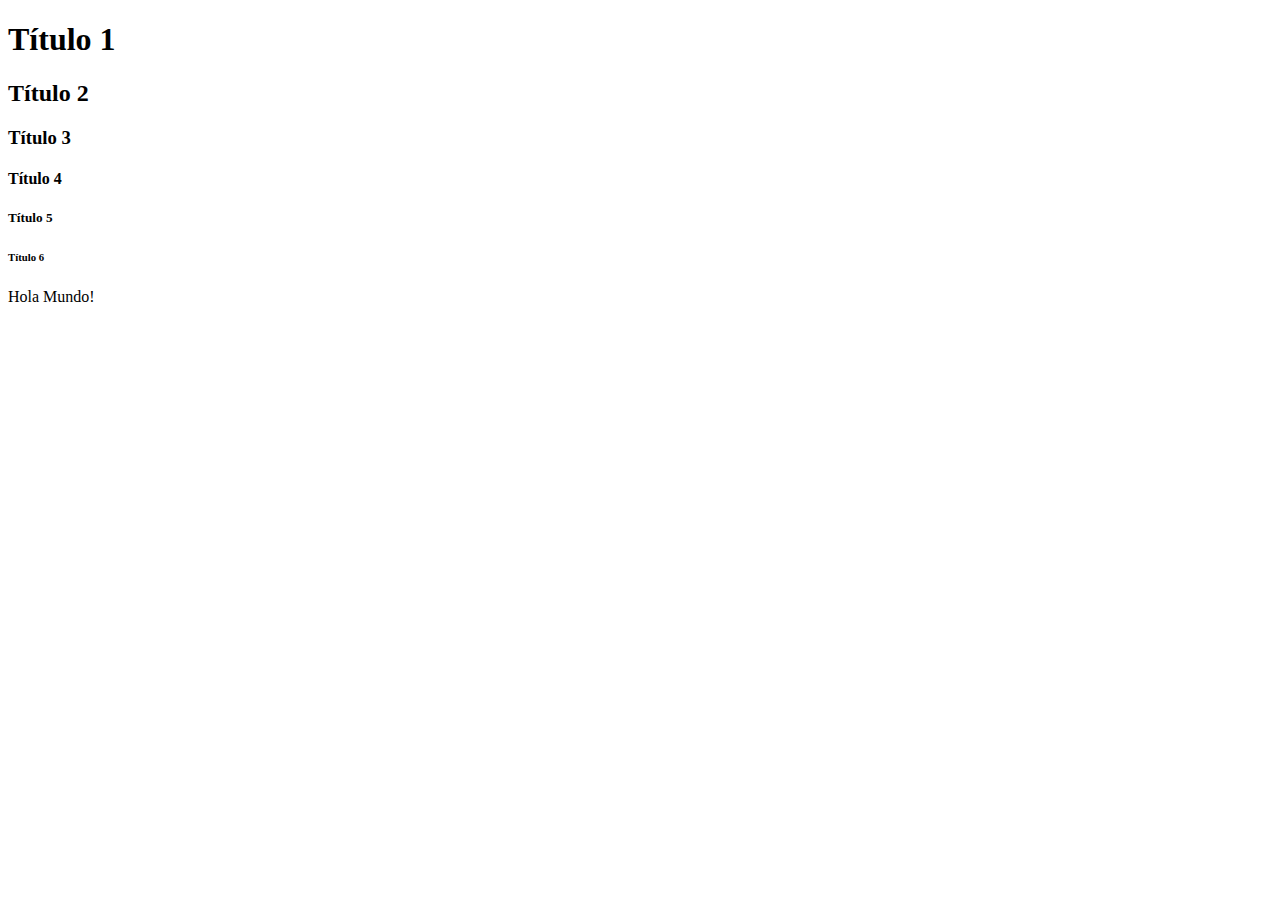
<file: index.html>
<!DOCTYPE html>
<html lang="es">
<head>
    <meta charset="UTF-8">
    <meta http-equiv="X-UA-Compatible" content="IE=edge">
    <meta name="viewport" content="width=device-width, initial-scale=1.0">
    <title>Curriculum Vitae</title>
</head>
<body>
    <h1>Título 1</h1>
    <h2>Título 2</h2>
    <h3>Título 3</h3>
    <h4>Título 4</h4>
    <h5>Título 5</h5>
    <h6>Título 6</h6>
    <p>Hola Mundo!</p>
</body>
</html>
</file>
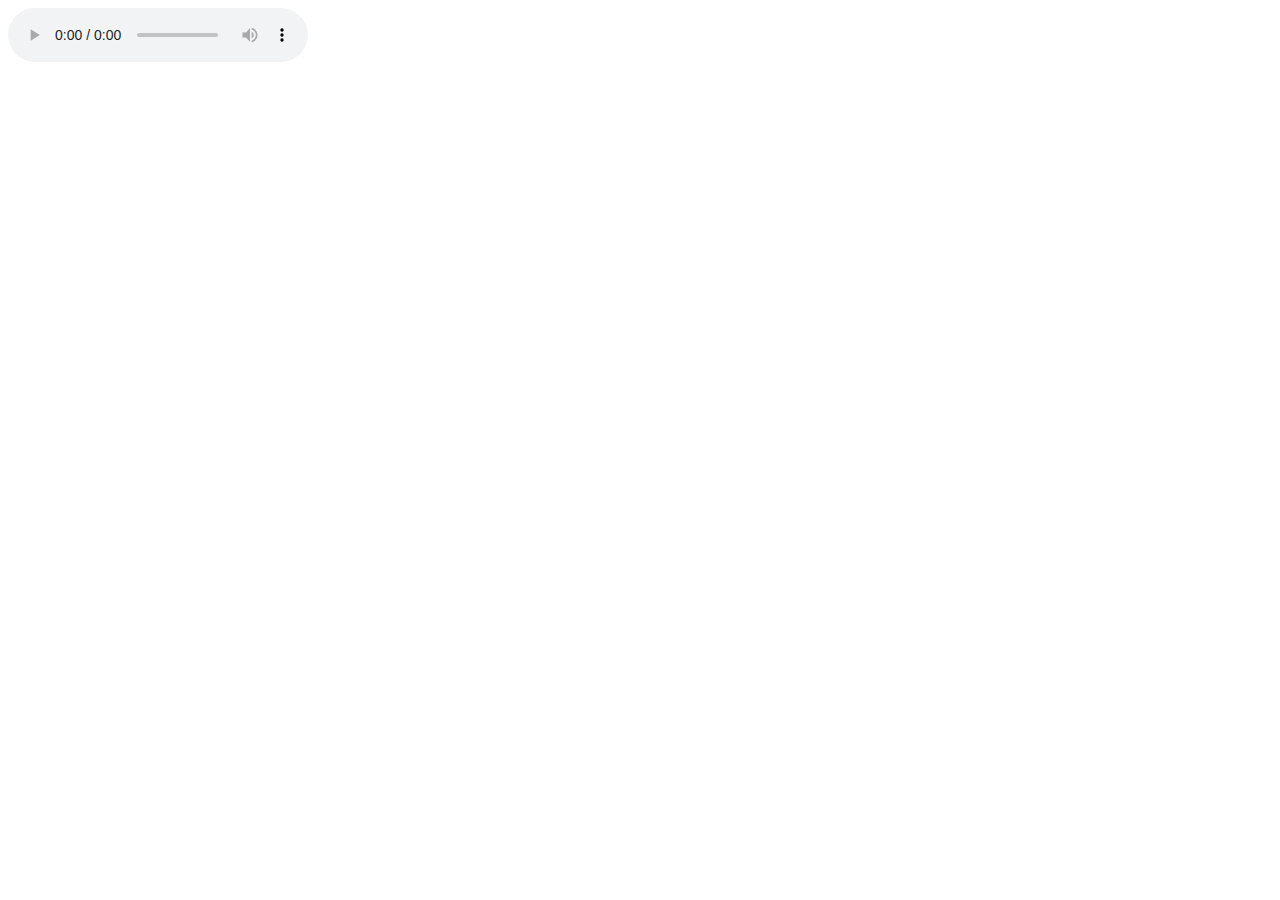
<file: audio.html>
<!DOCTYPE html>
<html lang="es">
<head>
    <meta charset="UTF-8">
    <meta http-equiv="X-UA-Compatible" content="IE=edge">
    <meta name="viewport" content="width=device-width, initial-scale=1.0">
    <title>Audios</title>
</head>
<body>
    <audio controls>
        <source src="https://www.w3schools.com/html/horse.ogg" type="audio/ogg">
        <source src="https://www.w3schools.com/html/horse.mp3" type="audio/mpeg">
        Your browser does not support the audio element.
    </audio>
</body>
</html>
</file>
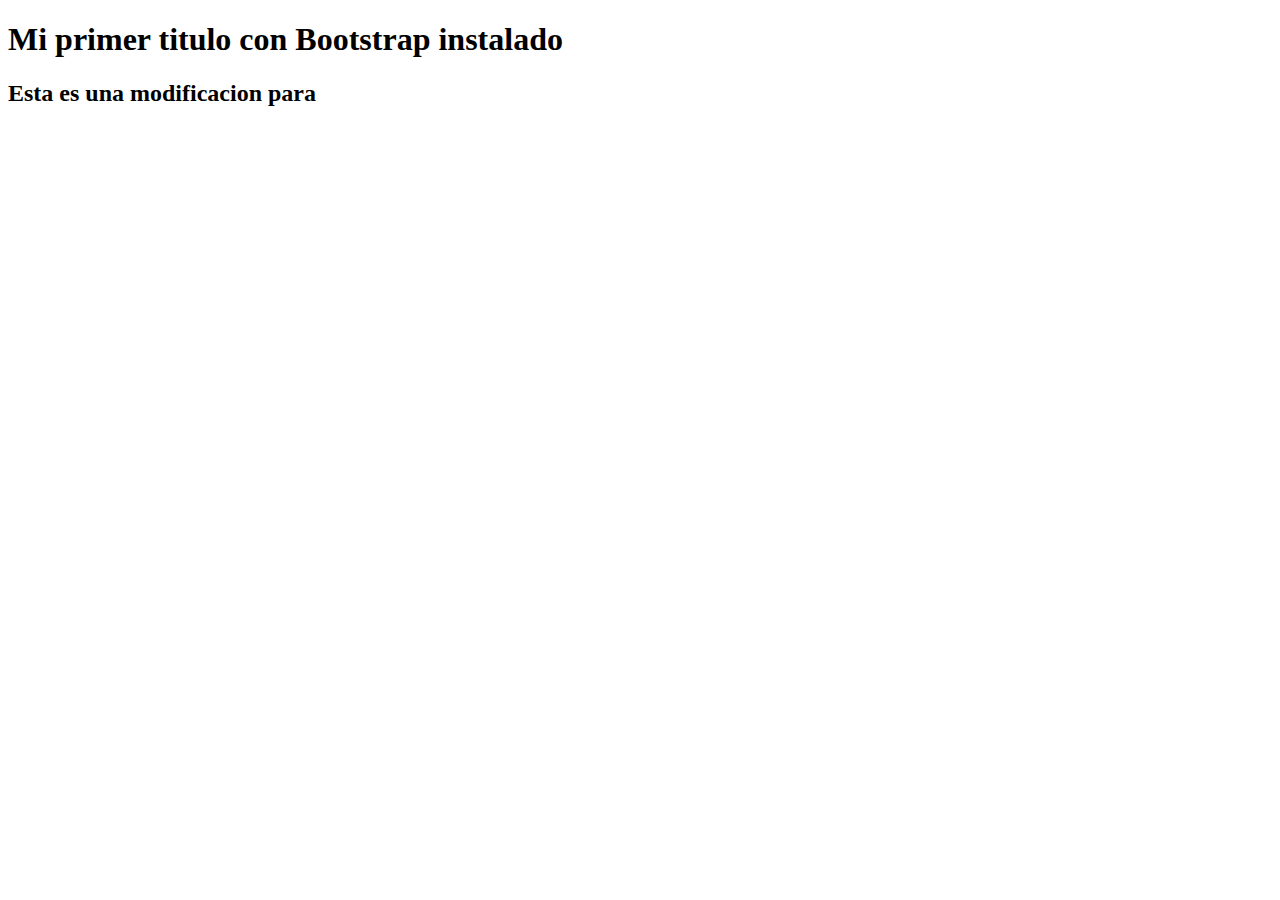
<file: bootstrap-ejemplo-2.html>
<!DOCTYPE html>
<html lang="en">
<head>
    <meta charset="UTF-8">
    <meta http-equiv="X-UA-Compatible" content="IE=edge">
    <meta name="viewport" content="width=device-width, initial-scale=1.0">
    <title>Bootstrap Ejemplo 2</title>
    <link href="https://cdn.jsdelivr.net/npm/bootstrap@5.0.2/dist/css/bootstrap.min.css" rel="stylesheet" integrity="sha384-EVSTQN3/azprG1Anm3QDgpJLIm9Nao0Yz1ztcQTwFspd3yD65VohhpuuCOmLASjC" crossorigin="anonymous">
</head>

<body>
    <div class="container-fluid">
        <h1>Mi primer titulo con Bootstrap instalado</h1>
        <h2>Esta es una modificacion para</h2>
    </div>
    <script src="https://cdn.jsdelivr.net/npm/bootstrap@5.0.2/dist/js/bootstrap.bundle.min.js" integrity="sha384-MrcW6ZMFYlzcLA8Nl+NtUVF0sA7MsXsP1UyJoMp4YLEuNSfAP+JcXn/tWtIaxVXM" crossorigin="anonymous"></script>
</body>
</html>
</file>
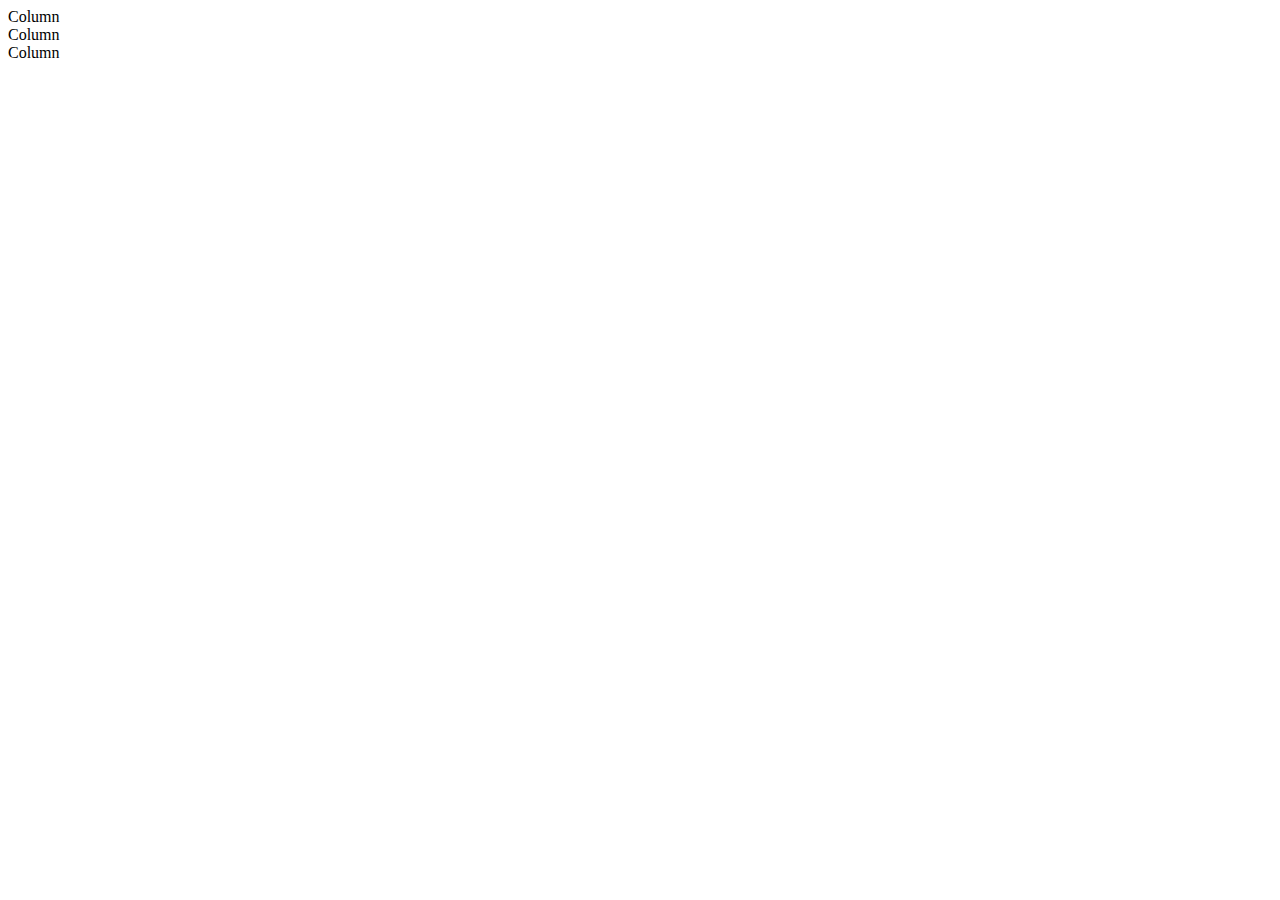
<file: bootstrap-ejemplo-3.html>
<!DOCTYPE html>
<html lang="en">
<head>
    <meta charset="UTF-8">
    <meta http-equiv="X-UA-Compatible" content="IE=edge">
    <meta name="viewport" content="width=device-width, initial-scale=1.0">
    <title>Bootstrap Ejemplo 2</title>
    <link href="https://cdn.jsdelivr.net/npm/bootstrap@5.0.2/dist/css/bootstrap.min.css" rel="stylesheet" integrity="sha384-EVSTQN3/azprG1Anm3QDgpJLIm9Nao0Yz1ztcQTwFspd3yD65VohhpuuCOmLASjC" crossorigin="anonymous">
</head>

<body>
    <div class="container text-center">
        <div class="row">
          <div class="col-7 col-md-4">
            Column
          </div>
          <div class="col-3 col-md-4">
            Column
          </div>
          <div class="col-2 col-md-4">
            Column
          </div>
        </div>
      </div>

    <script src="https://cdn.jsdelivr.net/npm/bootstrap@5.0.2/dist/js/bootstrap.bundle.min.js" integrity="sha384-MrcW6ZMFYlzcLA8Nl+NtUVF0sA7MsXsP1UyJoMp4YLEuNSfAP+JcXn/tWtIaxVXM" crossorigin="anonymous"></script>
</body>
</html>
</file>
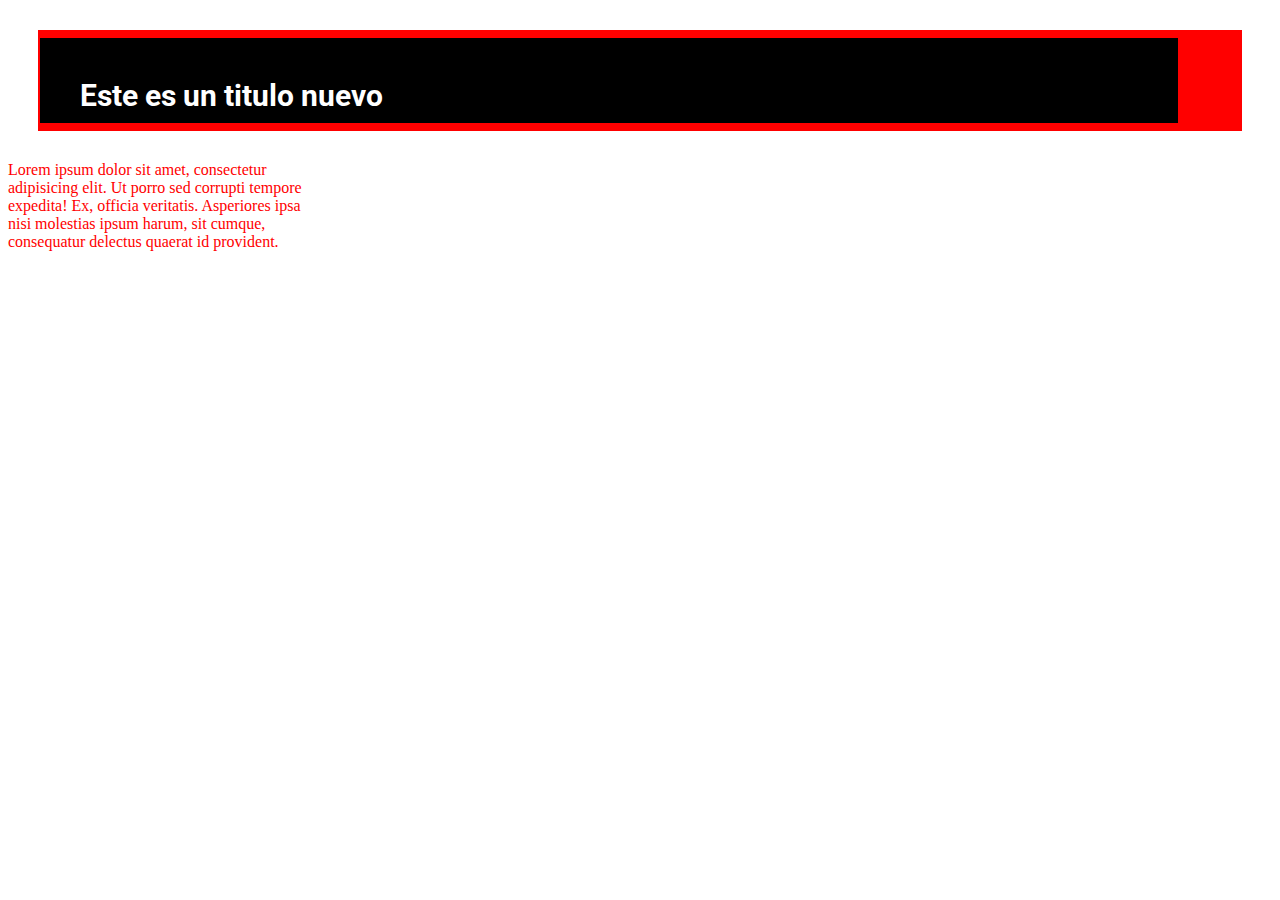
<file: css-1.html>
<!DOCTYPE html>
<html lang="es">
<head>
    <meta charset="UTF-8">
    <meta http-equiv="X-UA-Compatible" content="IE=edge">
    <meta name="viewport" content="width=device-width, initial-scale=1.0">
    <title>CSS-Box model</title>
    <link rel="stylesheet" type="text/css" href="Stylish/style.css" />
    <link rel="preconnect" href="https://fonts.googleapis.com">
    <link rel="preconnect" href="https://fonts.gstatic.com" crossorigin>
    <link href="https://fonts.googleapis.com/css2?family=Roboto:wght@300;400;700&display=swap" rel="stylesheet">
</head>
<body>
    <section>
        <h1>Este es un titulo nuevo</h1>
        <p>Lorem ipsum dolor sit amet, consectetur adipisicing elit. Ut porro sed corrupti tempore expedita! Ex, officia veritatis. Asperiores ipsa nisi molestias ipsum harum, sit cumque, consequatur delectus quaerat id provident.
        </p>
    </section>
   
</body>
</html>
</file>
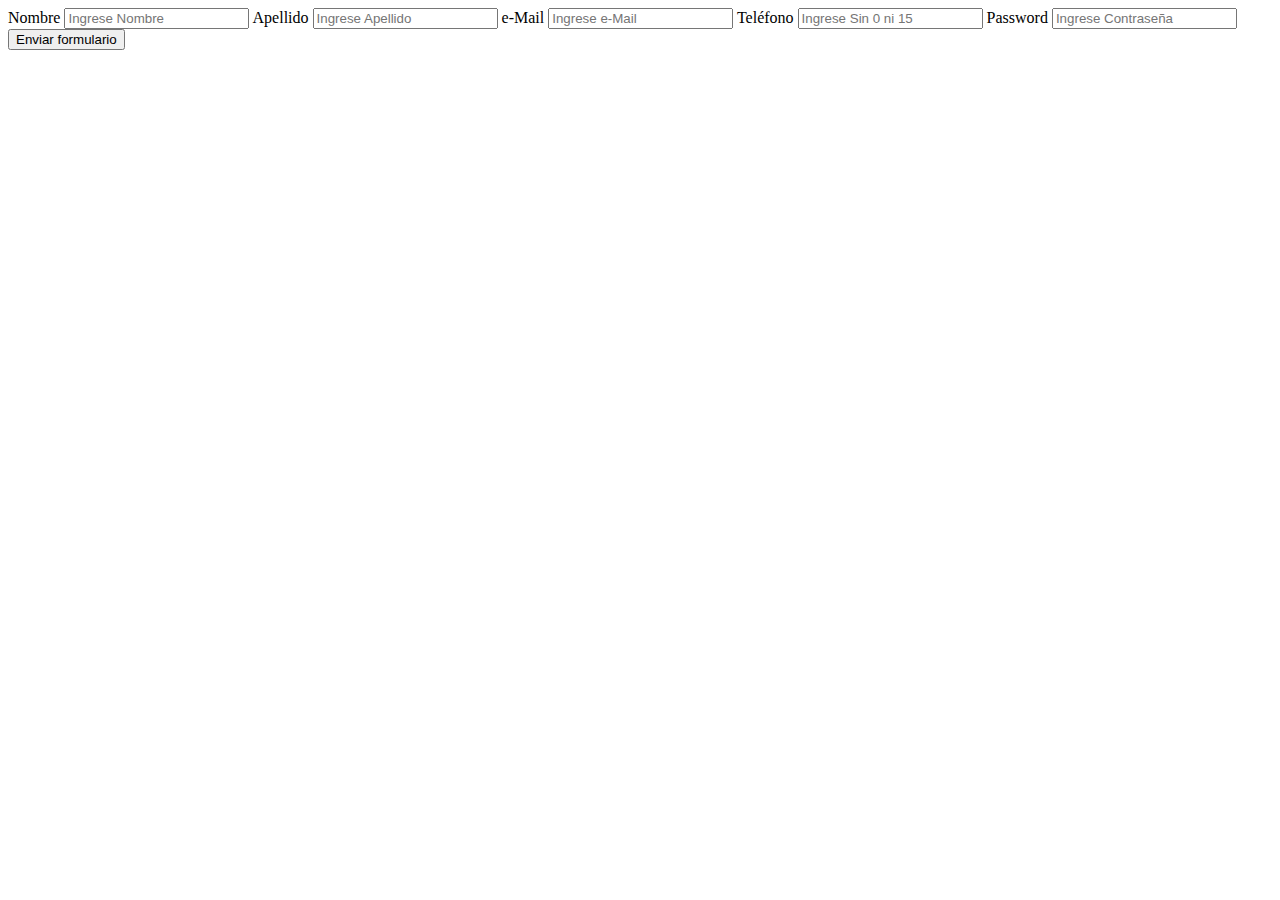
<file: formularios.html>
<!DOCTYPE html>
<html lang="es">
<head>
    <meta charset="UTF-8">
    <meta http-equiv="X-UA-Compatible" content="IE=edge">
    <meta name="viewport" content="width=device-width, initial-scale=1.0">
    <title>Document</title>
</head>
<body>
    <form action="" method="">
        <label>Nombre</label>
        <input type="text" placeholder="Ingrese Nombre">
        <label>Apellido</label>
        <input type="text" placeholder="Ingrese Apellido">
        <label>e-Mail</label>
        <input type="email" placeholder="Ingrese e-Mail">
        <label>Teléfono</label>
        <input type="text" placeholder="Ingrese Sin 0 ni 15" required>
        <label>Password</label>
        <input type="password" placeholder="Ingrese Contraseña">
        <input type="submit" value="Enviar formulario">
    </form>
</body>
</html>
</file>
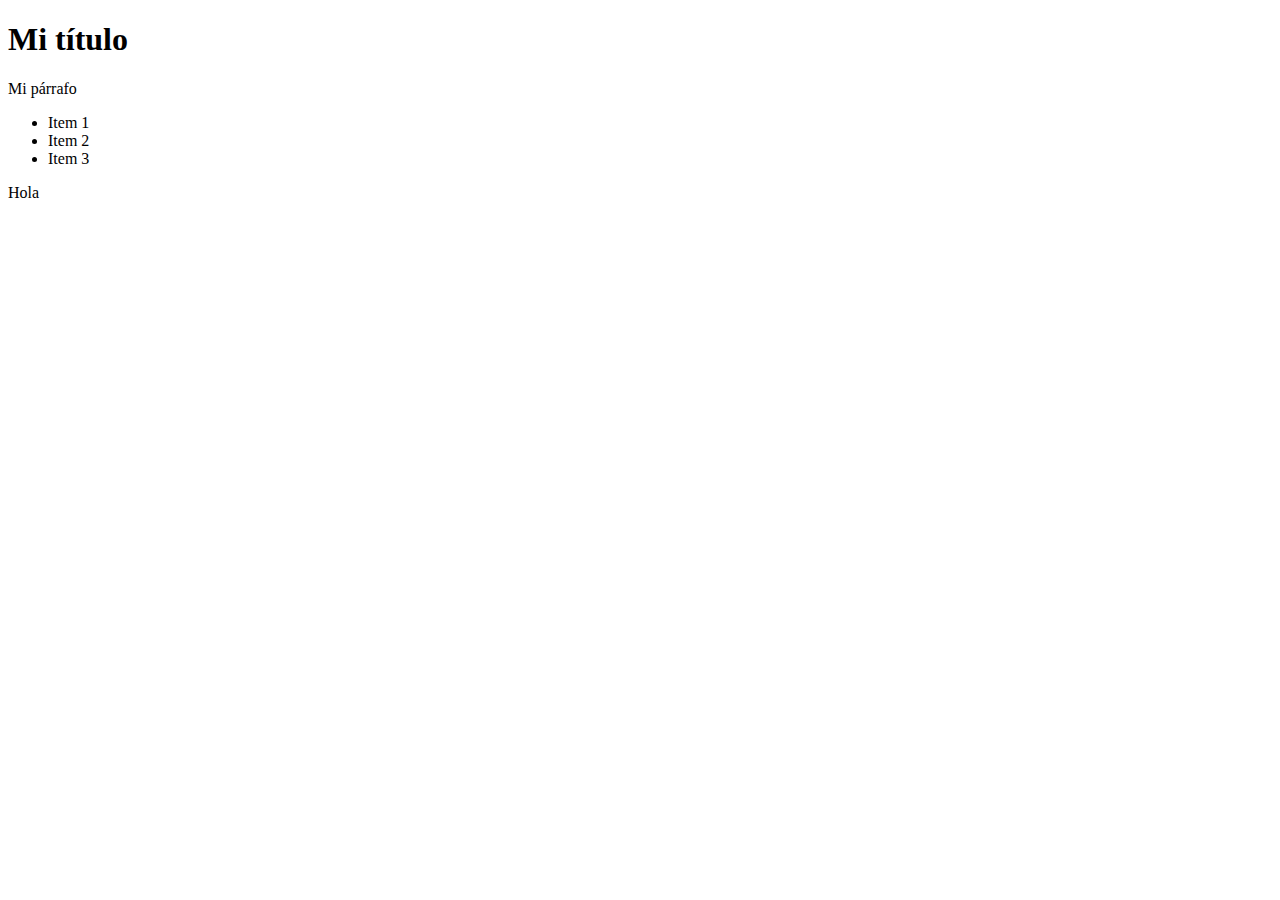
<file: trabajando_con_consola_de_Chrome.html>
<!DOCTYPE html>
<html lang="es">
<head>
    <meta charset="UTF-8">
    <meta http-equiv="X-UA-Compatible" content="IE=edge">
    <meta name="viewport" content="width=device-width, initial-scale=1.0">
    <title>Trabajando con consola</title>
</head>
<body>
    <h1>Mi título</h1>

    <p>Mi párrafo</p>

    <ul>
        <li>Item 1</li>
        <li>Item 2</li>
        <li>Item 3</li>
    </ul>

    <span>Hola</span>
</body>
</html>
</file>
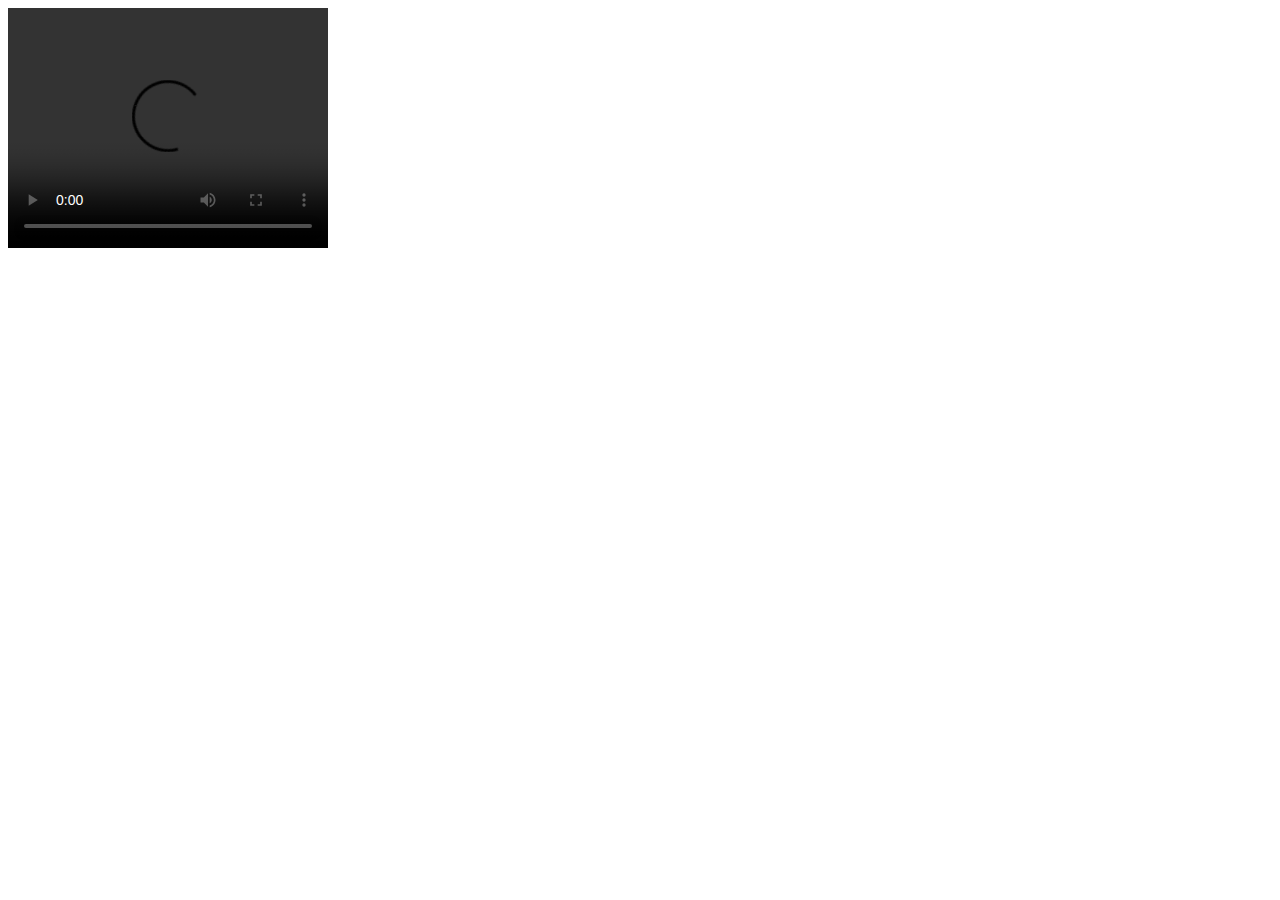
<file: Videos.html>
<!DOCTYPE html>
<html lang="es">
<head>
    <meta charset="UTF-8">
    <meta http-equiv="X-UA-Compatible" content="IE=edge">
    <meta name="viewport" content="width=device-width, initial-scale=1.0">
    <title>Videos</title>
</head>
<body>
    <video width="320" height="240" controls>
        <source src="https://www.w3schools.com/html/mov_bbb.mp4" type="video/mp4">
        <source src="https://www.w3schools.com/html/mov_bbb.ogg" type="video/ogg">
      Your browser does not support the video tag.
      </video>
</body>
</html>
</file>
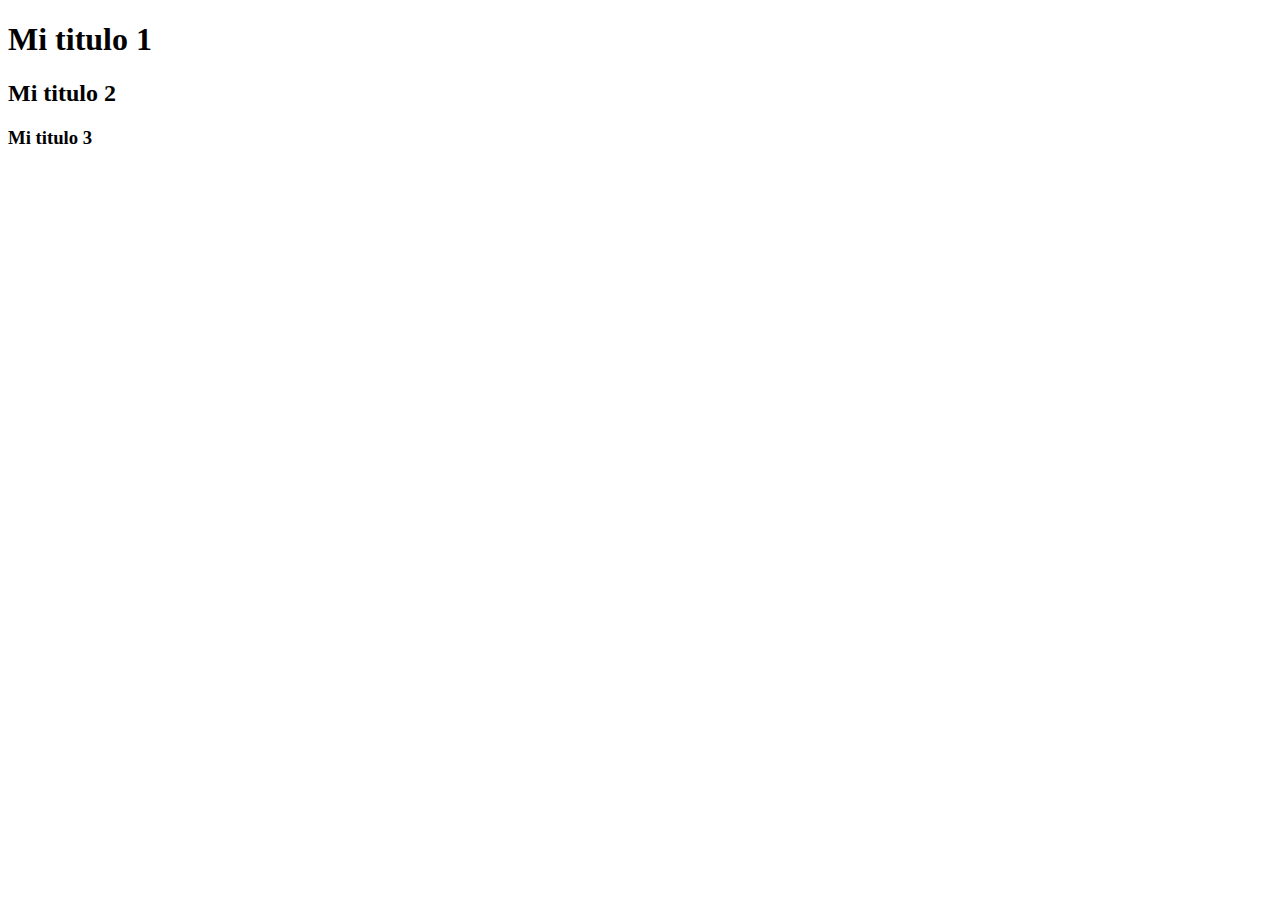
<file: web-semantica.html>
<!DOCTYPE html>
<html lang="es">
<head>
    <meta charset="UTF-8">
    <meta http-equiv="X-UA-Compatible" content="IE=edge">
    <meta name="viewport" content="width=device-width, initial-scale=1.0">
    <title>Web Semántica</title>
    <!--Open Graph Data-->
    <meta property="og:type" content="website" />
    <meta property="og:title" content="Tags Open Graph" />
    <meta property="og:description" content="Este es un documento que cuenta cuales son los elementos semanticos mas utilizados" />
    <meta property="og:image" content="https://www.arsys.es/empresa/file/themes/enfold/docs/logo-arsys.jpg" />
    <meta property="og:image:width" content="684" />
    <meta property="og:image:height" content="328" />
    <meta property="og:url" content="https://www.arsys.es" />
    <meta property="og:site_name" content="Arsys" />
    <meta property="fb:app_id" content="número ID" />
</head>
<body>
    <header><h1>Mi titulo 1</h1></header>

    <nav><h2>Mi titulo 2</h2></nav>

    <footer><h3>Mi titulo 3</h3></footer>

</body>
</html>
</file>
<file: Stylish/style.css>
p {
    color: red;
    width: 300px;
}

/**
Esto es un comentario aclarativo en CSS
*/

h1 {
    font-family: 'Roboto', sans-serif;
    font-size: 30px;
    color: white;
    font-style: white;
    border-left: 2px solid red;
    border-top: 8px solid red;
    border-bottom: 8px solid red;
    border-right: 64px solid red;
    background-color: black;
    padding-top: 40px;
    padding-left: 40px;
    padding-right: 10px;
    padding-bottom: 10px;
    margin: 30px;
    font-weight: bold;
}

section {
    font-family: 'Roboto', sans-serif, 10px;
    background-color: grey;
}

section {
    font-family: 'Roboto', sans-serif, 10px;
    background-color: white;
}
</file>
